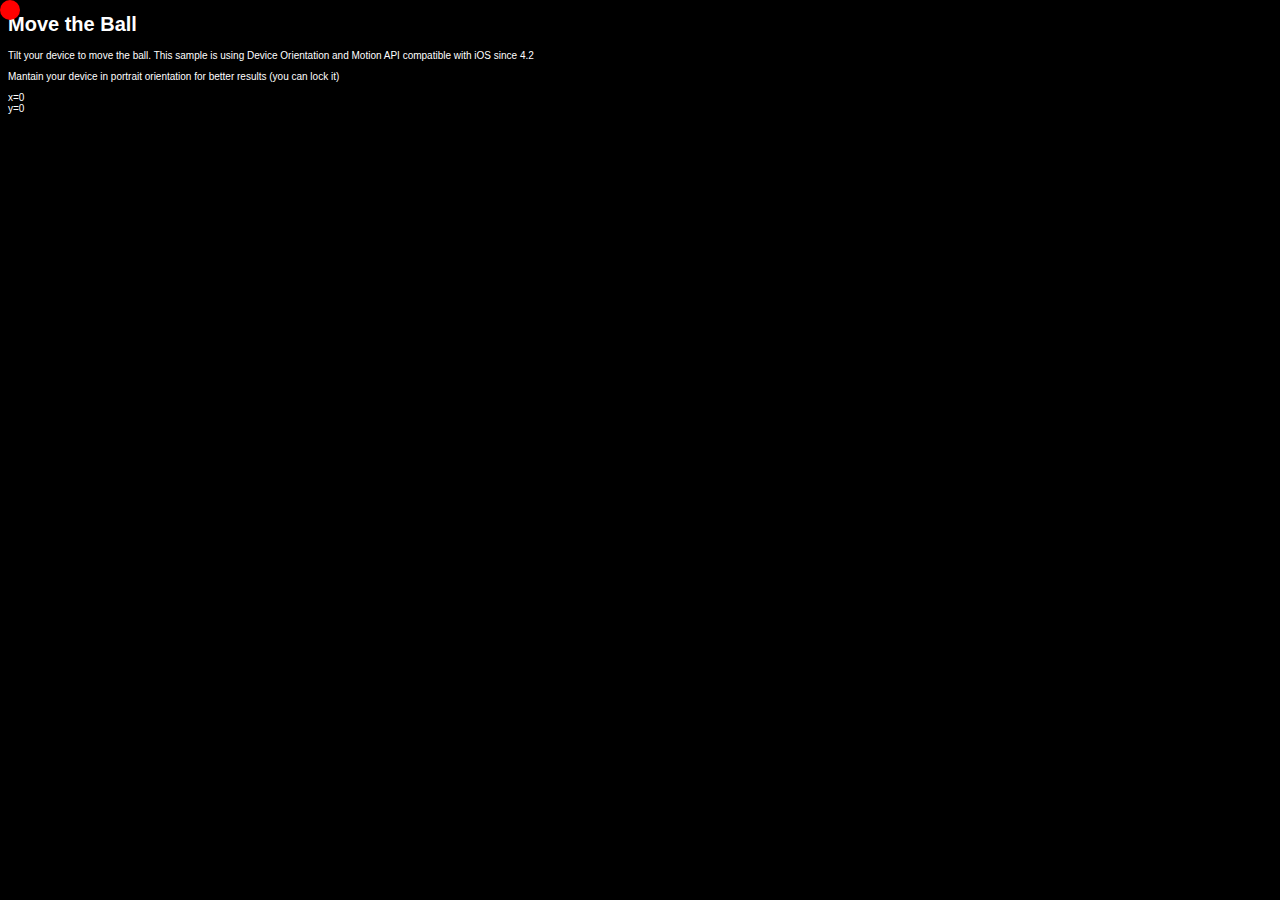
<file: week2/index2.html>
<!DOCTYPE html> 
<html> 
<head> 
  <title>Mobile Safari HTML5 Accelerometer Test</title>
  <meta http-equiv="Content-Type" content="text/html; charset=UTF-8" /> 
  <meta name="viewport" content="width=device-width,user-scalable=no" /> 

  <style> 
  body {
    background-color: black;
    color: white;
    font-family: Helvetica, Verdana, Sans Serif;
    font-size: 10px;
  }
  
  #no {
  	display: none;	
  }
  
  #ball {
  	width: 20px;
  	height: 20px;
  	border-radius: 10px;
  	-webkit-radius: 10px;
  	background-color: red;
  	position:absolute;
  	top: 0px;
  	left: 0px;
  }
  </style> 

  <script> 
  // Position Variables
  var x = 0;
  var y = 0;
   
  // Speed - Velocity
  var vx = 0;
  var vy = 0;
   
  // Acceleration
  var ax = 0;
  var ay = 0;
   
  var delay = 10;
  var vMultiplier = 0.01;
  
  window.onload = function() {
    if (window.DeviceMotionEvent==undefined) {
    	document.getElementById("no").style.display="block";
    	document.getElementById("yes").style.display="none";
     
    } else {
    	window.ondevicemotion = function(event) {
    	 
    		ax = event.accelerationIncludingGravity.x;
    		ay = event.accelerationIncludingGravity.y;
    	}
     
    	setInterval(function() {
    		vy = vy + -(ay);
    		vx = vx + ax;
     
    		var ball = document.getElementById("ball");
    		y = parseInt(y + vy * vMultiplier);
    		x = parseInt(x + vx * vMultiplier);
    		
    		if (x<0) { x = 0; vx = 0; }
    		if (y<0) { y = 0; vy = 0; }
    		if (x>document.documentElement.clientWidth-20) { x = document.documentElement.clientWidth-20; vx = 0; }
    		if (y>document.documentElement.clientHeight-20) { y = document.documentElement.clientHeight-20; vy = 0; }
    		
    		ball.style.top = y + "px";
    		ball.style.left = x + "px";
    		document.getElementById("pos").innerHTML = "x=" + x + "<br />y=" + y;
    	}, delay);
    } 
  };
  </script> 

</head> 
 
<body> 
  <div id="content"> 
      <h1>Move the Ball</h1> 
      <div id="yes"> 
          <p>Tilt your device to move the ball. This sample is using Device Orientation and Motion API compatible with iOS since 4.2</p> 
          <p>Mantain your device in portrait orientation for better results (you can lock it)</p> 
          <div id="pos">x=0<br />y=0</div>
          <div id="ball"></div> 
      </div> 
      <div id="no"> 
      Your browser does not support Device Orientation and Motion API. Try this sample with iPhone, iPod or iPad with iOS 4.2+.    
      </div> 
  </div> 
</body> 
</html>
</file>
